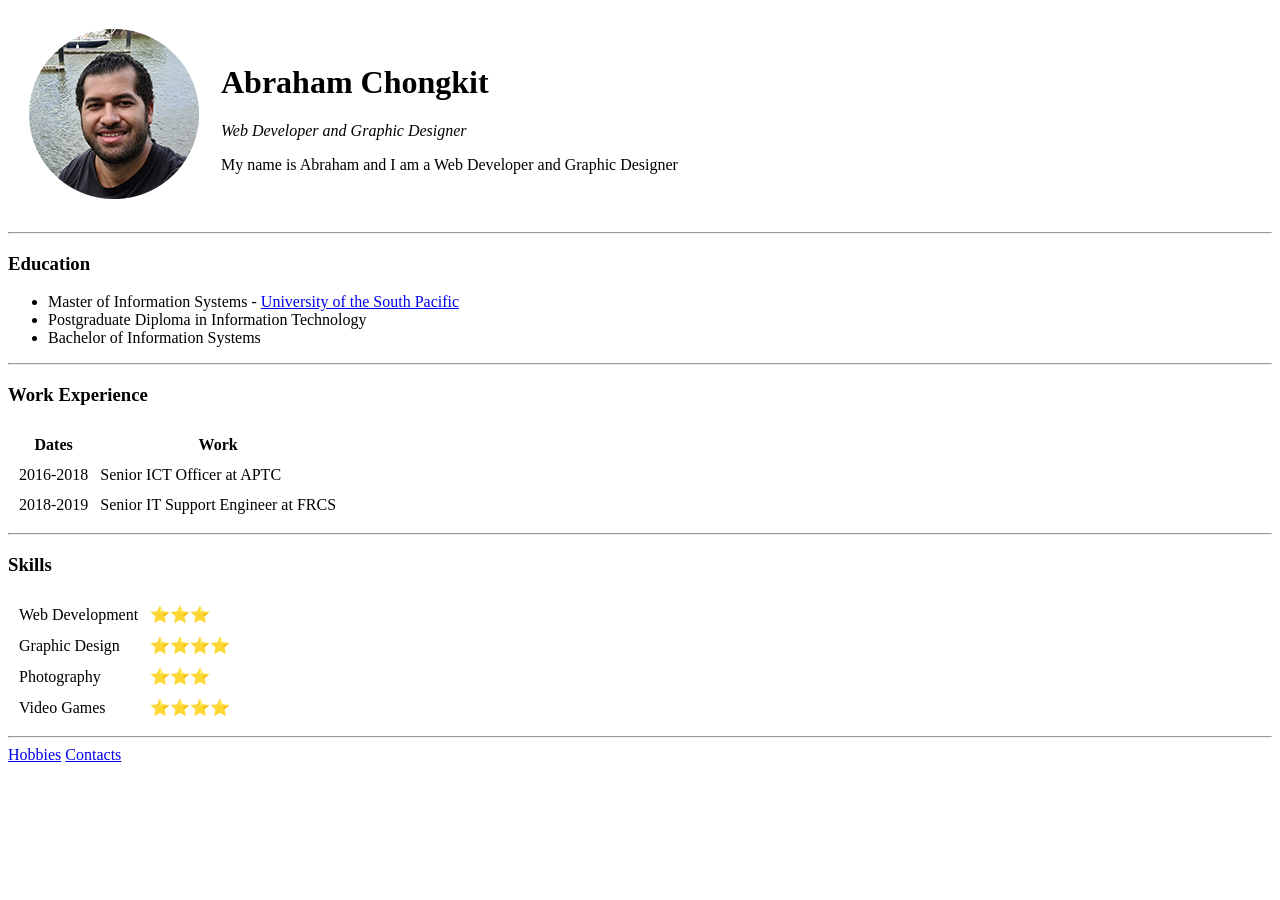
<file: index.html>
<!DOCTYPE html>
<html lang="en" dir="ltr">

<head>
  <meta charset="utf-8">
  <title>Abraham's Site</title>
</head>

<body>
  <table cellspacing="20">
    <tr>
      <td><img src="images/abraham-img.png" alt="abraham profile picture"></td>
      <td><h1>Abraham Chongkit</h1>
      <p><em>Web Developer and Graphic Designer</em></p>
      <p>My name is Abraham and I am a Web Developer and Graphic Designer</p></td>
    </tr>
  </table>
  <hr>
  <h3>Education</h3>
  <ul>
    <li>Master of Information Systems  - <a href="https://www.usp.ac.fj/">University of the South Pacific</a></li>
    <li>Postgraduate Diploma in Information Technology</li>
    <li>Bachelor of Information Systems</li>
  </ul>
  <hr>
  <h3>Work Experience</h3>
  <table cellspacing="10">
    <thead>
      <tr>
        <th>Dates</th>
        <th>Work</th>
      </tr>
    </thead>
    <tbody>
      <tr>
        <td>2016-2018</td>
        <td>Senior ICT Officer at APTC</td>
      </tr>
      <tr>
        <td>2018-2019</td>
        <td>Senior IT Support Engineer at FRCS</td>
      </tr>
    </tbody>
    <tfoot>

    </tfoot>
  </table>
  <hr>
  <h3>Skills</h3>
  <table cellspacing="10">
    <tr>
      <td>Web Development</td>
      <td>⭐⭐⭐</td>
    </tr>
    <tr>
      <td>Graphic Design</td>
      <td>⭐⭐⭐⭐</td>
    </tr>
    <tr>
      <td>Photography</td>
      <td>⭐⭐⭐</td>
    </tr>
    <tr>
      <td>Video Games</td>
      <td>⭐⭐⭐⭐</td>
    </tr>
  </table>
  <hr>
  <a href="hobbies.html">Hobbies</a>
  <a href="contact-me.html">Contacts</a>
</body>

</html>
</file>
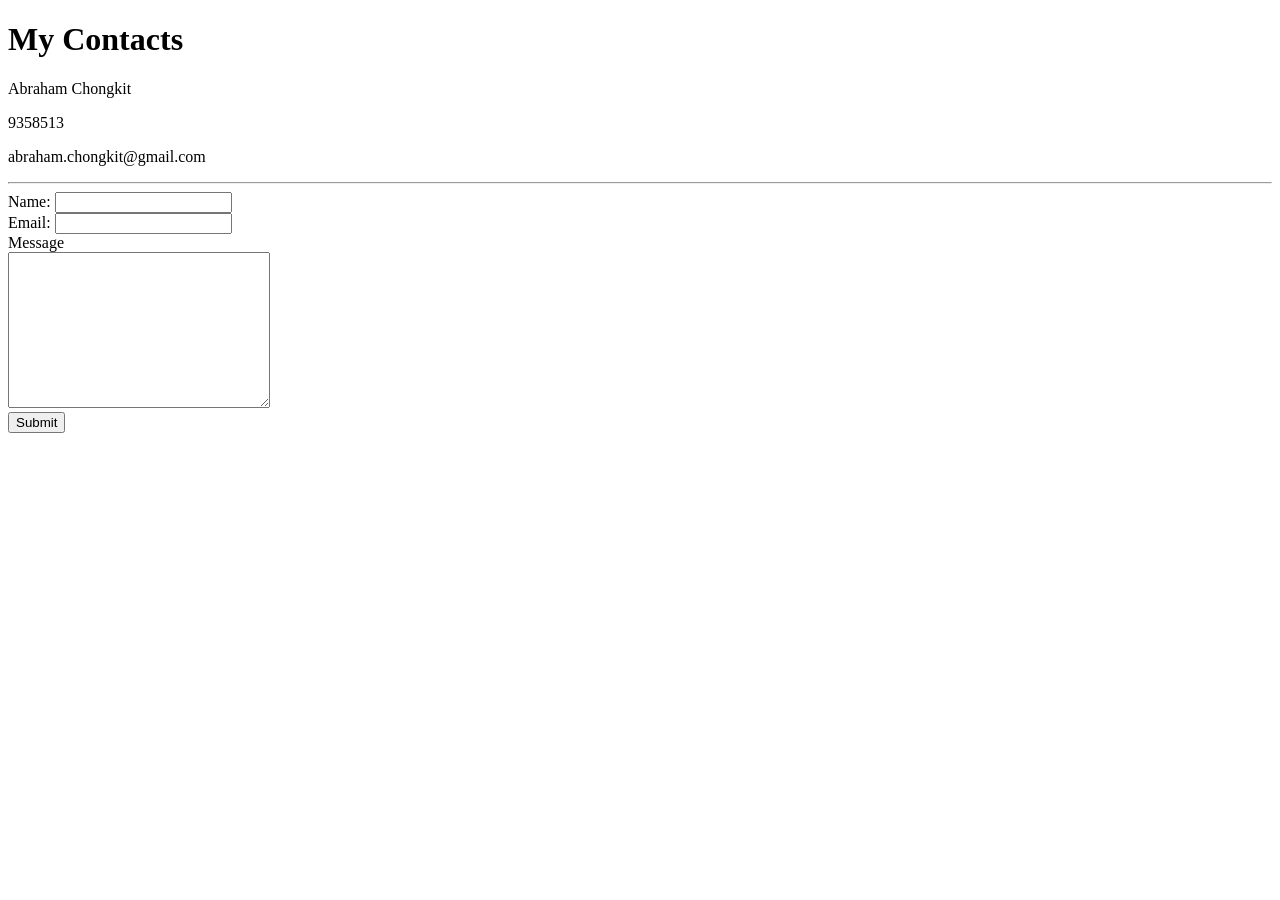
<file: contact-me.html>
<!DOCTYPE html>
<html lang="en" dir="ltr">
  <head>
    <meta charset="utf-8">
    <title>My Contact</title>
  </head>
  <body>
    <h1>My Contacts</h1>
    <p>Abraham Chongkit</p>
    <p>9358513</p>
    <p>abraham.chongkit@gmail.com</p>
<hr>
    <form action="mailto:abraham.chongkit@gmail.com" method="post" enctype="text/plain">
      <label>Name:</label>
      <input type="text" name="myName" value=""><br>
      <label>Email:</label>
      <input type="text" name="myEmail" value=""><br>
      <labe>Message</label><br>
      <textarea name="myMessage" rows="10" cols="30"></textarea><br>
      <input type="submit" name="">
    </form>
  </body>
</html>
</file>
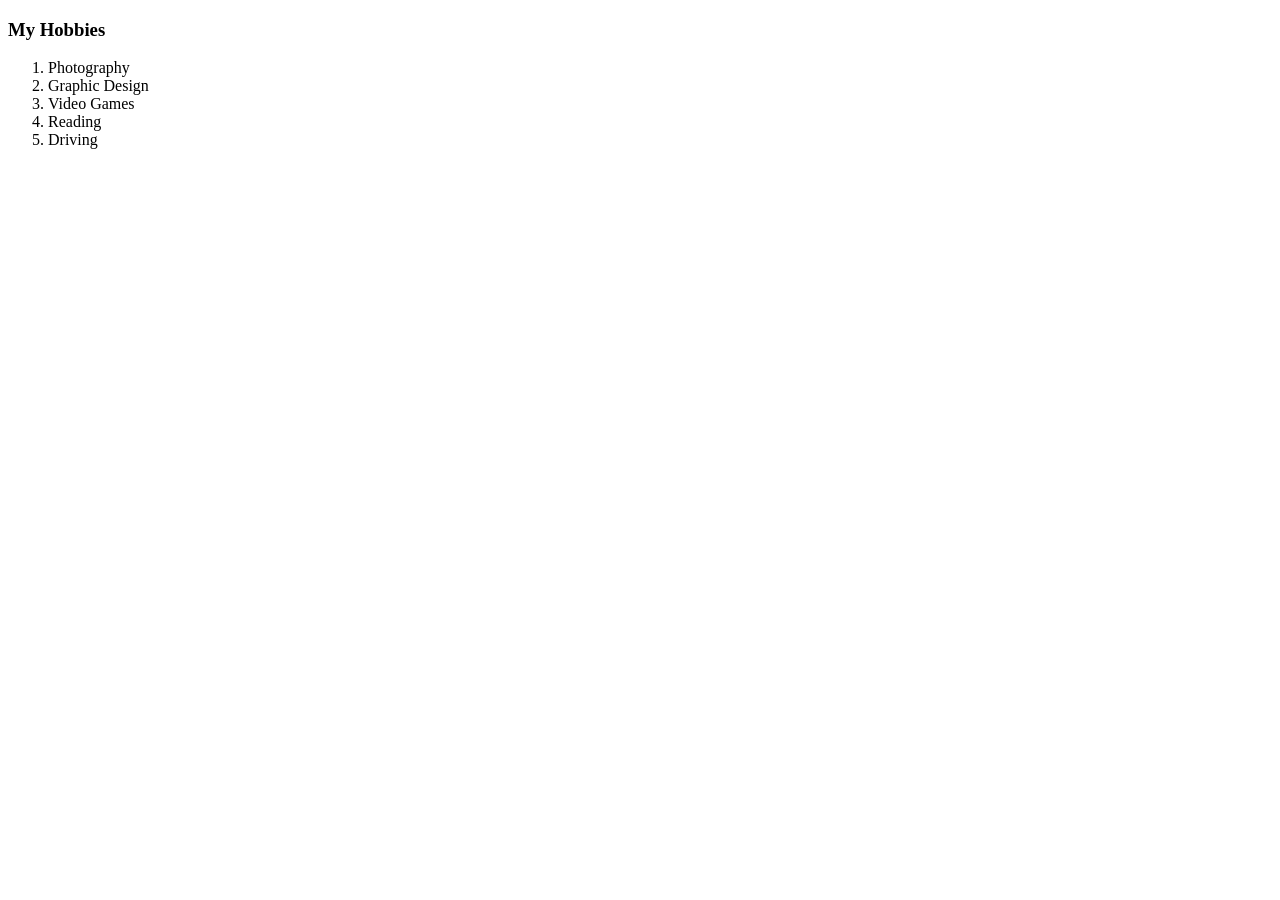
<file: hobbies.html>
<!DOCTYPE html>
<html lang="en" dir="ltr">
  <head>
    <meta charset="utf-8">
    <title>My Hobbies</title>
  </head>
  <body>
    <h3>My Hobbies</h3>
    <ol>
      <li>Photography</li>
      <li>Graphic Design</li>
      <li>Video Games</li>
      <li>Reading</li>
      <li>Driving</li>
    </ol>
  </body>
</html>
</file>
